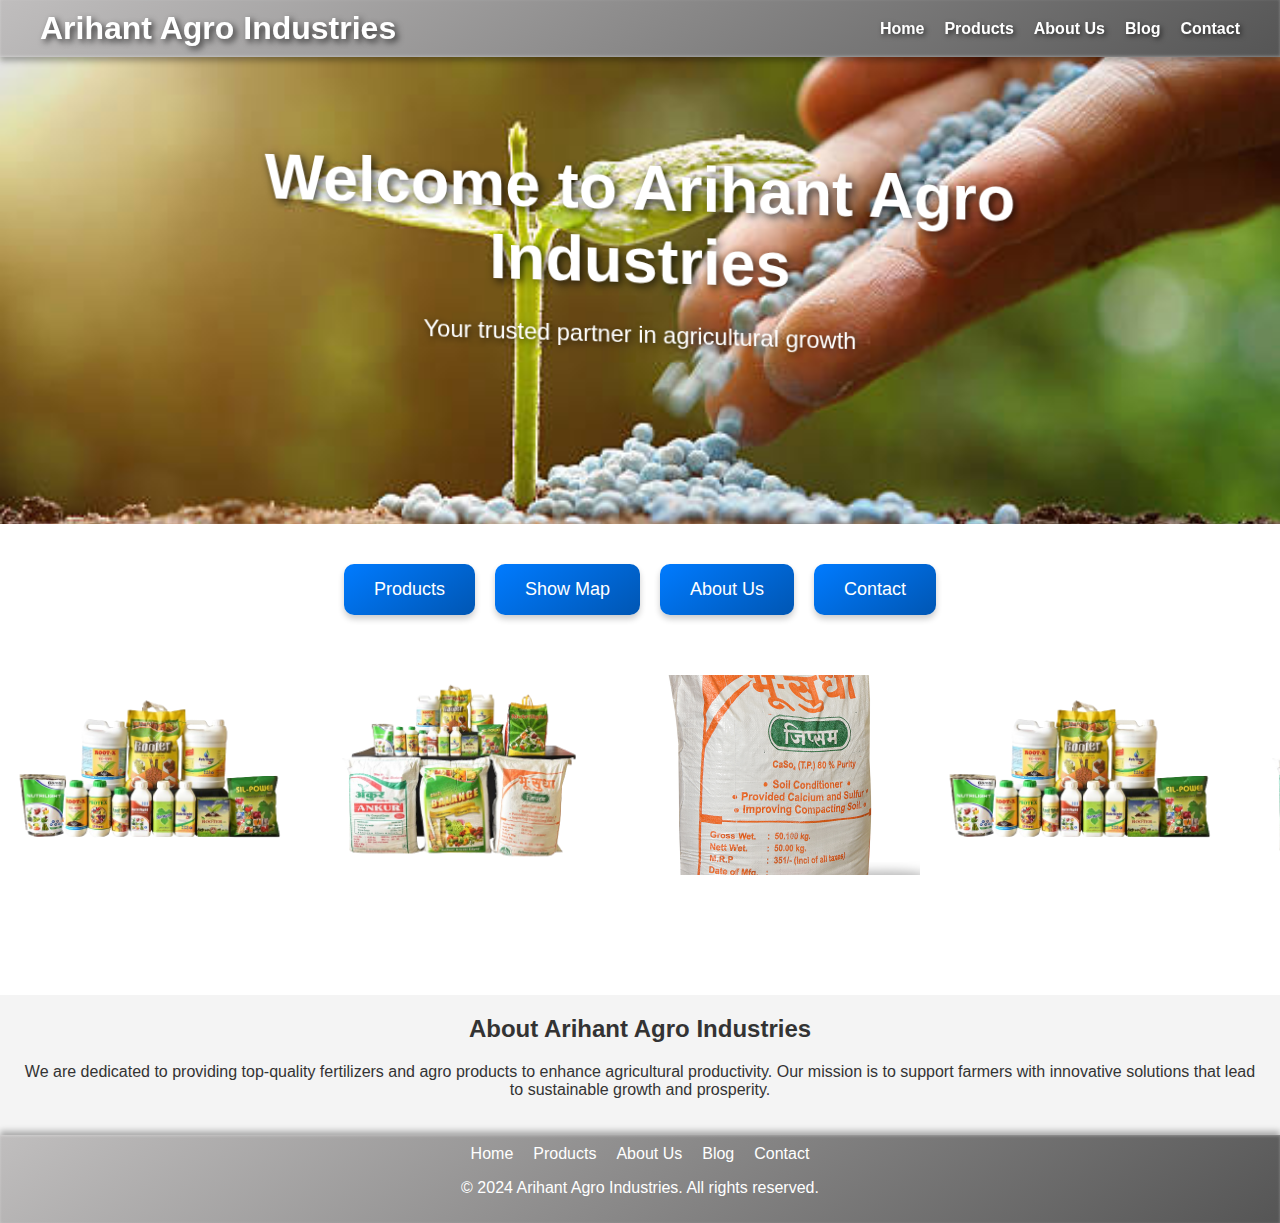
<file: index.html>
<!DOCTYPE html>
<html lang="en">
<head>
    <meta charset="UTF-8">
    <meta name="viewport" content="width=device-width, initial-scale=1.0">
    <title>Arihant Agro Industries</title>
    <link rel="stylesheet" href="styles.css">
    <style>
        /* Additional styles for the 3D buttons */
        .button-container {
            display: flex;
            justify-content: center;
            gap: 20px;
            margin: 40px 0;
        }

        .button {
            display: inline-block;
            padding: 15px 30px;
            font-size: 18px;
            color: #fff;
            text-decoration: none;
            border-radius: 10px;
            box-shadow: 0 4px 6px rgba(0, 0, 0, 0.2);
            background: linear-gradient(145deg, #007bff, #0056b3);
            transition: all 0.3s ease;
        }

        .button:hover {
            background: linear-gradient(145deg, #0056b3, #007bff);
            box-shadow: 0 6px 8px rgba(0, 0, 0, 0.3);
            transform: translateY(-2px);
        }

        .button:active {
            box-shadow: 0 2px 4px rgba(0, 0, 0, 0.2);
            transform: translateY(0);
        }
    </style>
</head>
<body>
    <!-- Header Section -->
    <header>
        <div class="header-content">
            <h1>Arihant Agro Industries</h1>
            <nav>
                <ul>
                    <li><a href="index.html">Home</a></li>
                    <li><a href="products.html">Products</a></li>
                    <li><a href="about.html">About Us</a></li>
                    <li><a href="blog.html">Blog</a></li>
                    <li><a href="contact.html">Contact</a></li>
                </ul>
            </nav>
        </div>
    </header>

    <!-- Hero Section -->
    <section class="hero">
        <div class="hero-content">
            <h2>Welcome to Arihant Agro Industries</h2>
            <p>Your trusted partner in agricultural growth</p>
        </div>
    </section>

    <!-- 3D Buttons Section -->
    <section class="button-container">
        <a href="products.html" class="button">Products</a>
        <a href="contact.html" class="button">Show Map</a>
        <a href="about.html" class="button">About Us</a>
        <a href="contact.html" class="button">Contact</a>
    </section>

    <!-- Scrolling Images Section -->
    <section class="scrolling-images">
        <div class="scrolling-images-wrapper">
            <img src='assets/slider1.png' alt="Image 1">
            <img src='assets/slider2.png' alt="Image 2">
            <img src='assets/slider3.JPG' alt="Image 3">
            <!-- Repeat the images for seamless scrolling -->
            <img src='assets/slider1.png' alt="Image 1">
            <img src='assets/slider2.png' alt="Image 2">
            <img src='assets/slider3.JPG' alt="Image 3">
        </div>
    </section>

    <!-- Company Information Section -->
    <section class="company-info">
        <h2>About Arihant Agro Industries</h2>
        <p>We are dedicated to providing top-quality fertilizers and agro products to enhance agricultural productivity. Our mission is to support farmers with innovative solutions that lead to sustainable growth and prosperity.</p>
    </section>

    <!-- Footer Section -->
    <footer>
        <ul>
            <li><a href="index.html">Home</a></li>
            <li><a href="products.html">Products</a></li>
            <li><a href="about.html">About Us</a></li>
            <li><a href="blog.html">Blog</a></li>
            <li><a href="contact.html">Contact</a></li>
        </ul>
        <p>&copy; 2024 Arihant Agro Industries. All rights reserved.</p>
    </footer>
</body>
</html>
</file>
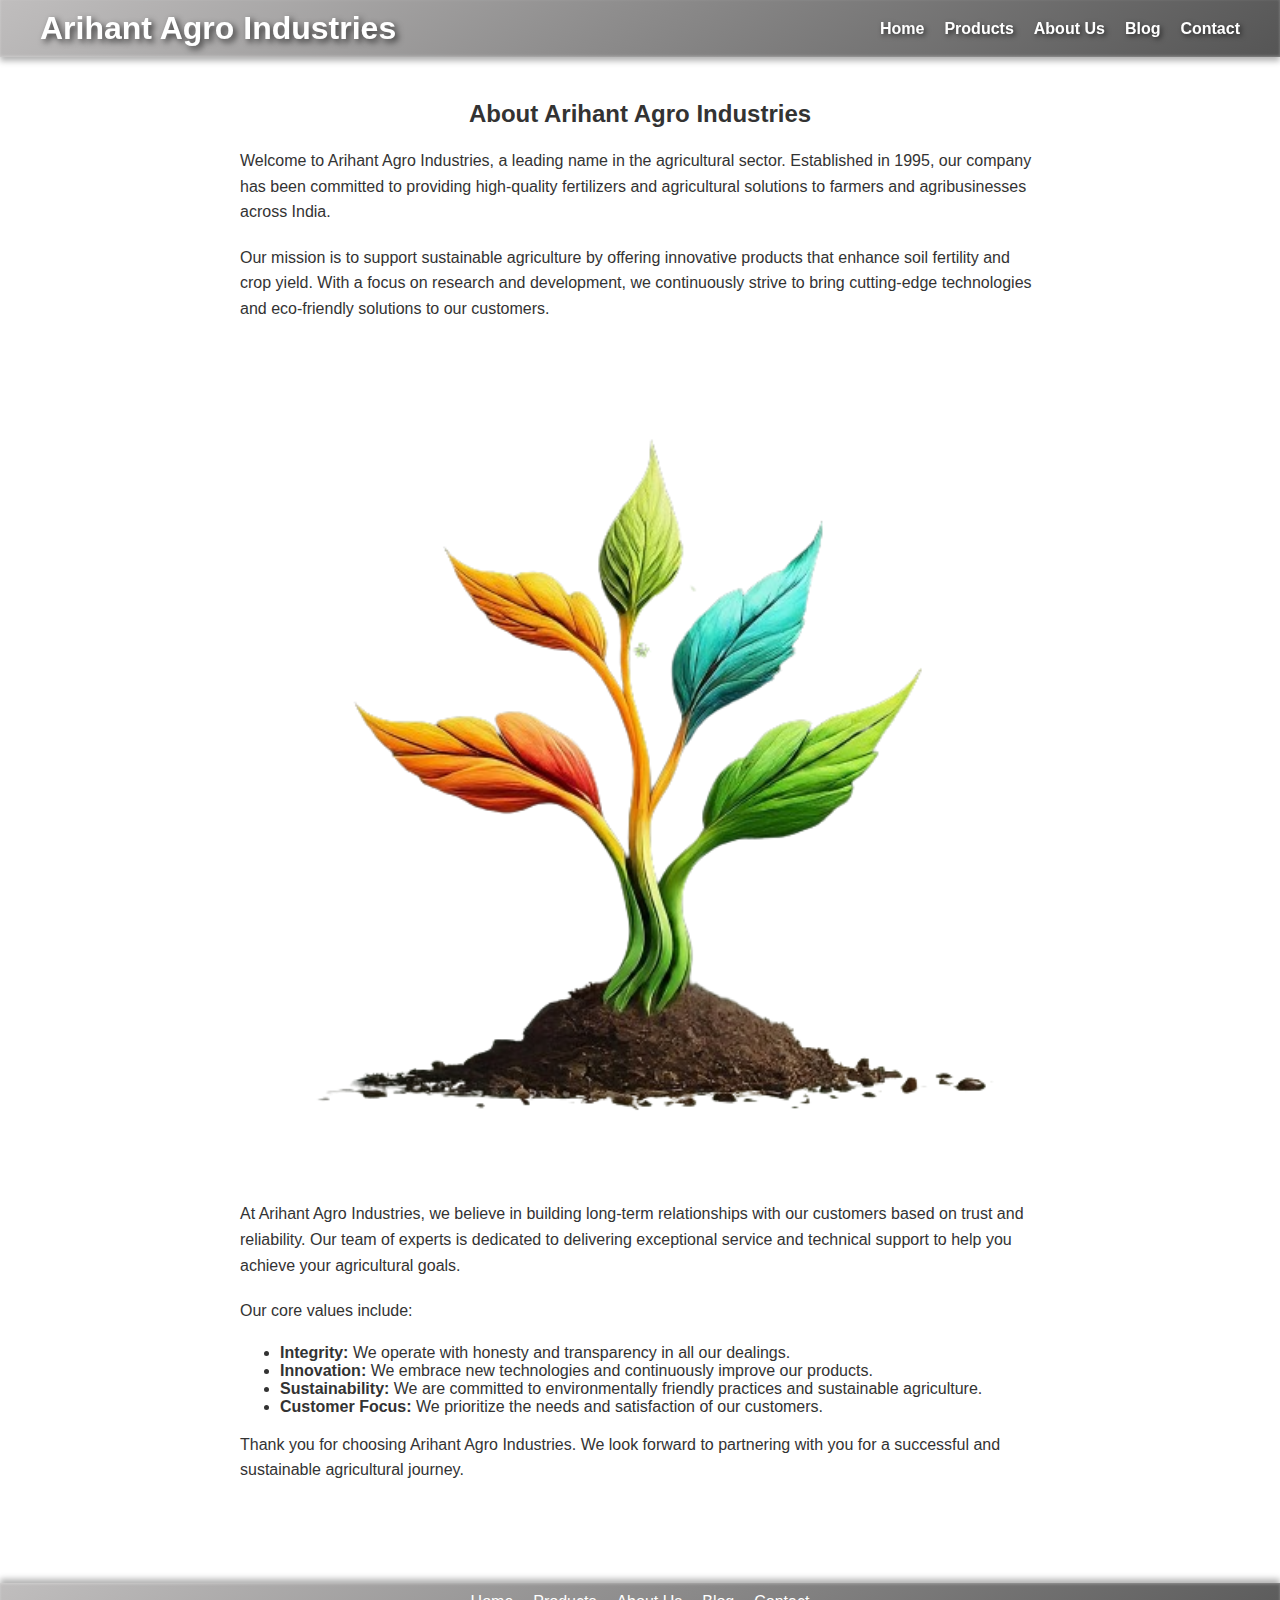
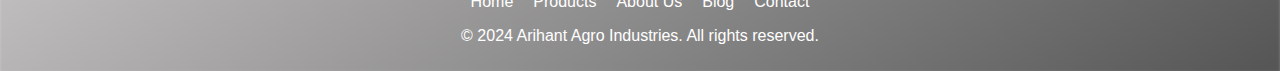
<file: about.html>
<!DOCTYPE html>
<html lang="en">
<head>
    <meta charset="UTF-8">
    <meta name="viewport" content="width=device-width, initial-scale=1.0">
    <title>About Us - Arihant Agro Industries</title>
    <link rel="stylesheet" href="styles.css">
    <style>
        /* Additional styles specific to About Us page */
        .about-section {
            padding: 20px;
            max-width: 800px;
            margin: 0 auto;
        }

        .about-section h2 {
            text-align: center;
            margin-bottom: 20px;
        }

        .about-section p {
            line-height: 1.6;
            margin-bottom: 20px;
        }

        .about-section img {
            width: 100%;
            height: auto;
            margin: 20px 0;
        }

        @media (max-width: 768px) {
            .about-section {
                padding: 10px;
            }
        }
    </style>
</head>
<body>

<header>
    <div class="header-content">
        <h1>Arihant Agro Industries</h1>
        <nav>
            <ul>
                <li><a href="index.html">Home</a></li>
                <li><a href="products.html">Products</a></li>
                <li><a href="about.html">About Us</a></li>
                <li><a href="blog.html">Blog</a></li>
                <li><a href="contact.html">Contact</a></li>
            </ul>
        </nav>
    </div>
</header>

<main>
    <section class="about-section">
        <h2>About Arihant Agro Industries</h2>
        <p>Welcome to Arihant Agro Industries, a leading name in the agricultural sector. Established in 1995, our company has been committed to providing high-quality fertilizers and agricultural solutions to farmers and agribusinesses across India.</p>

        <p>Our mission is to support sustainable agriculture by offering innovative products that enhance soil fertility and crop yield. With a focus on research and development, we continuously strive to bring cutting-edge technologies and eco-friendly solutions to our customers.</p>

        <img src="assets/about-us.png" alt="About Us Image">

        <p>At Arihant Agro Industries, we believe in building long-term relationships with our customers based on trust and reliability. Our team of experts is dedicated to delivering exceptional service and technical support to help you achieve your agricultural goals.</p>

        <p>Our core values include:</p>
        <ul>
            <li><strong>Integrity:</strong> We operate with honesty and transparency in all our dealings.</li>
            <li><strong>Innovation:</strong> We embrace new technologies and continuously improve our products.</li>
            <li><strong>Sustainability:</strong> We are committed to environmentally friendly practices and sustainable agriculture.</li>
            <li><strong>Customer Focus:</strong> We prioritize the needs and satisfaction of our customers.</li>
        </ul>

        <p>Thank you for choosing Arihant Agro Industries. We look forward to partnering with you for a successful and sustainable agricultural journey.</p>
    </section>
</main>

<footer>
    <ul>
        <li><a href="index.html">Home</a></li>
        <li><a href="products.html">Products</a></li>
        <li><a href="about.html">About Us</a></li>
        <li><a href="blog.html">Blog</a></li>
        <li><a href="contact.html">Contact</a></li>
    </ul>
    <p>&copy; 2024 Arihant Agro Industries. All rights reserved.</p>
</footer>

</body>
</html>
</file>
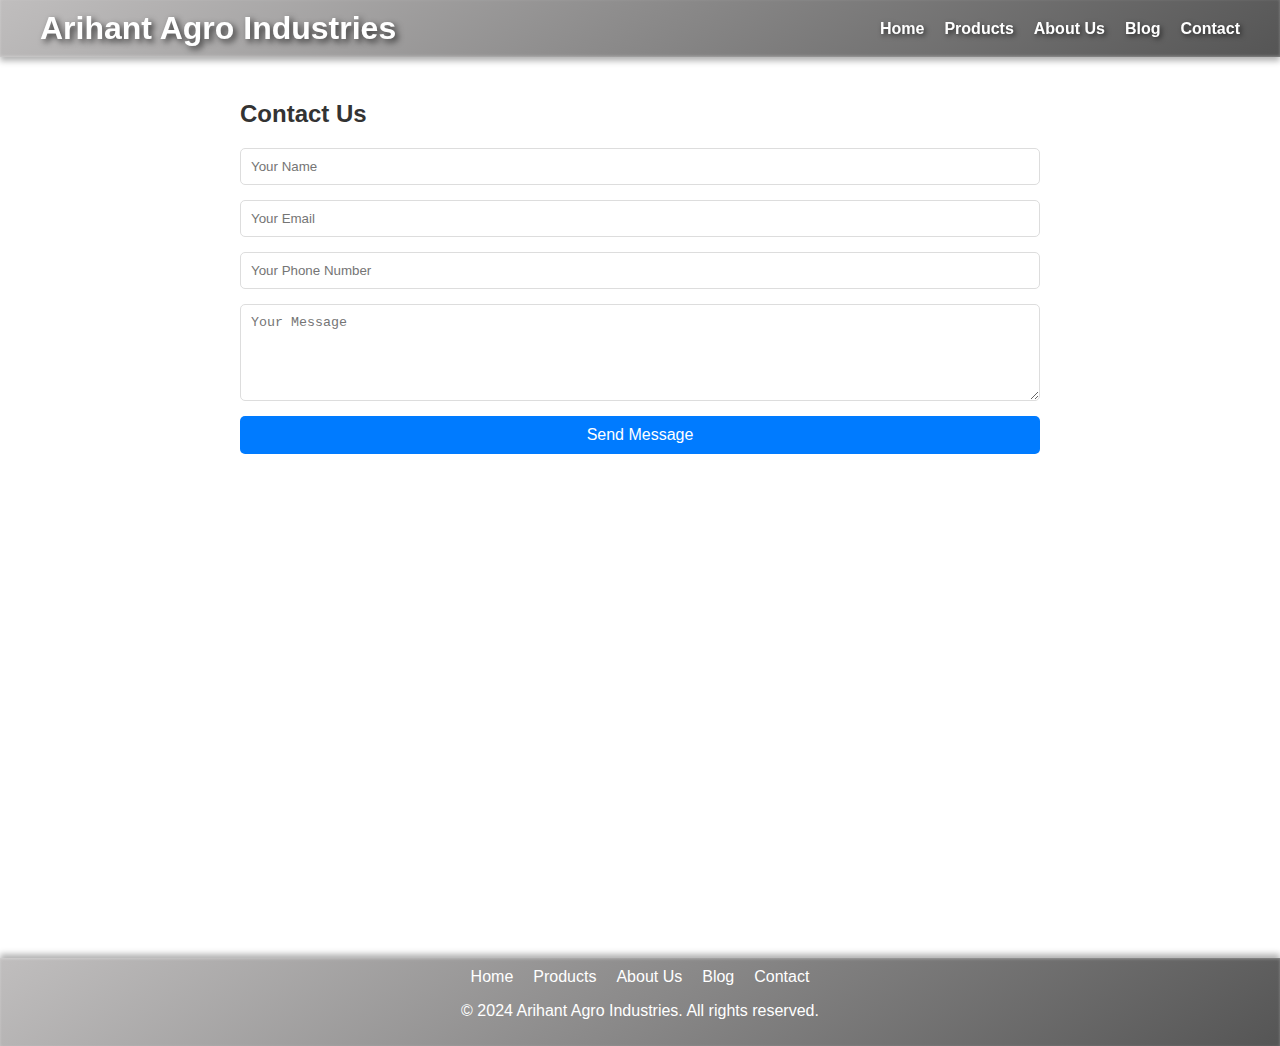
<file: contact.html>
<!DOCTYPE html>
<html lang="en">
<head>
    <meta charset="UTF-8">
    <meta name="viewport" content="width=device-width, initial-scale=1.0">
    <title>Contact Us - Arihant Agro Industries</title>
    <link rel="stylesheet" href="styles.css">
    <style>
        /* Additional styles specific to Contact page */
        .contact-section {
            padding: 20px;
            max-width: 800px;
            margin: 0 auto;
        }

        .contact-form {
            display: flex;
            flex-direction: column;
        }

        .contact-form input, .contact-form textarea {
            padding: 10px;
            margin-bottom: 15px;
            border: 1px solid #ddd;
            border-radius: 5px;
        }

        .contact-form button {
            padding: 10px;
            background-color: #007bff;
            color: #fff;
            border: none;
            border-radius: 5px;
            cursor: pointer;
            font-size: 16px;
        }

        .contact-form button:hover {
            background-color: #0056b3;
        }

        .map {
            margin-top: 20px;
            width: 100%;
        }

        @media (max-width: 768px) {
            .contact-section {
                padding: 10px;
            }
        }
    </style>
</head>
<body>

<header>
    <div class="header-content">
        <h1>Arihant Agro Industries</h1>
        <nav>
            <ul>
                <li><a href="index.html">Home</a></li>
                <li><a href="products.html">Products</a></li>
                <li><a href="about.html">About Us</a></li>
                <li><a href="blog.html">Blog</a></li>
                <li><a href="contact.html">Contact</a></li>
            </ul>
        </nav>
    </div>
</header>

<main>
    <section class="contact-section">
        <h2>Contact Us</h2>
        <form class="contact-form" action="contact_form.php" method="post">
            <input type="text" name="name" placeholder="Your Name" required>
            <input type="email" name="email" placeholder="Your Email" required>
            <input type="tel" name="phone" placeholder="Your Phone Number">
            <textarea name="message" rows="5" placeholder="Your Message" required></textarea>
            <button type="submit">Send Message</button>
        </form>
        

        <div class="map">
            <iframe src="https://www.google.com/maps/embed?pb=!1m18!1m12!1m3!1d3815.9691522758103!2d74.56798757389562!3d16.97606761452668!2m3!1f0!2f0!3f0!3m2!1i1024!2i768!4f13.1!3m3!1m2!1s0x3bc117d409e7ced1%3A0xaed8f733961d397d!2sArihant%20agro%20industries!5e0!3m2!1sen!2sin!4v1723305085639!5m2!1sen!2sin" 
                width="100%" height="400" style="border:0;" allowfullscreen="" loading="lazy" referrerpolicy="no-referrer-when-downgrade"></iframe>
        </div>
    </section>
</main>

<footer>
    <ul>
        <li><a href="index.html">Home</a></li>
        <li><a href="products.html">Products</a></li>
        <li><a href="about.html">About Us</a></li>
        <li><a href="blog.html">Blog</a></li>
        <li><a href="contact.html">Contact</a></li>
    </ul>
    <p>&copy; 2024 Arihant Agro Industries. All rights reserved.</p>
</footer>

</body>
</html>
</file>
<file: styles.css>
/* General Styles */
body {
  font-family: Arial, sans-serif;
  margin: 0;
  padding: 0;
  color: #333;
  box-sizing: border-box;
  display: flex;
  flex-direction: column;
  min-height: 100vh; /* Ensure full height */
}

/* Header Styles */
header {
  background: linear-gradient(145deg, #c0bebe, #555555);
  color: #fff;
  padding: 10px 0;
  position: fixed;
  width: 100%;
  top: 0;
  left: 0;
  z-index: 1000;
  box-shadow: 0 4px 6px rgba(0, 0, 0, 0.3), inset 0 -1px 3px rgba(255, 255, 255, 0.3);
  transition: padding 0.3s ease;
}

.header-content {
  display: flex;
  justify-content: space-between;
  align-items: center;
  max-width: 1200px;
  margin: 0 auto;
  padding: 0 20px;
  position: relative;
  text-shadow: 2px 2px 5px rgba(0, 0, 0, 0.6);
}

.header-content h1 {
  margin: 0;
  font-size: 2em;
  text-shadow: 3px 3px 6px rgba(0, 0, 0, 0.7);
}

nav ul {
  list-style: none;
  margin: 0;
  padding: 0;
  display: flex;
}

nav ul li {
  margin-left: 20px;
}

nav ul li a {
  color: #fff;
  text-decoration: none;
  font-weight: bold;
  transition: color 0.3s;
}

nav ul li a:hover {
  color: #ffeb3b;
  text-decoration: underline;
}

/* Main Content Styles */
main {
  padding-top: 60px; /* Adjust based on header height */
  padding-bottom: 60px; /* Ensure space for footer */
  flex: 1; /* Allow main to take up available space */
}

/* Hero Section Styles */
.hero {
  background: url('assets/hero-background.jpg') no-repeat center center;
  background-size: cover;
  color: #fff;
  text-align: center;
  padding: 150px 20px;
  max-height: 600px;
  height: auto;
  position: relative;
  overflow: hidden;
  margin-top: 0;
}

.hero-content {
  max-width: 800px;
  margin: 0 auto;
  transform-style: preserve-3d;
  transform: rotateX(10deg) rotateY(10deg);
  transition: transform 0.5s ease;
  animation: fadeIn 2s ease-in-out;
  position: relative;
  z-index: 1;
}

.hero-content:hover {
  transform: rotateX(0deg) rotateY(0deg);
}

.hero h2 {
  font-size: 4em;
  margin: 0;
  text-shadow: 3px 3px 10px rgba(0, 0, 0, 0.8);
  animation: textAnimate 3s infinite alternate;
}

.hero p {
  font-size: 1.5em;
  text-shadow: 2px 2px 8px rgba(0, 0, 0, 0.7);
  animation: textAnimate 3s infinite alternate;
}

/* Keyframes for Text Animation */
@keyframes textAnimate {
  from {
    transform: translateY(0);
    opacity: 0.8;
  }
  to {
    transform: translateY(-10px);
    opacity: 1;
  }
}

/* Keyframes for Fade-in Effect */
@keyframes fadeIn {
  from {
    opacity: 0;
  }
  to {
    opacity: 1;
  }
}

/* Scrolling Images Styles */
.scrolling-images {
  padding: 20px 0;
  overflow: hidden;
  position: relative;
  width: 100%;
  height: 300px;
}

.scrolling-images-wrapper {
  display: flex;
  width: 200%;
  animation: scroll 20s linear infinite;
}

.scrolling-images-wrapper img {
  width: 300px;
  height: 200px;
  object-fit: cover;
  margin-right: 10px;
}

/* Animation for scrolling effect */
@keyframes scroll {
  0% { transform: translateX(0); }
  100% { transform: translateX(-50%); }
}

/* Company Info Styles */
.company-info {
  padding: 20px;
  text-align: center;
  background: #f4f4f4;
}

.company-info h2 {
  margin-top: 0;
}

/* Footer Styles */
footer {
  background: linear-gradient(145deg, #c0bebe, #555555);
  color: #fff;
  padding: 10px 0; /* Reduced padding */
  position: relative; /* Changed to relative */
  width: 100%;
  text-align: center;
  box-shadow: 0 -4px 6px rgba(0, 0, 0, 0.3), inset 0 1px 3px rgba(255, 255, 255, 0.3);
  transition: padding 0.3s ease;
}

footer ul {
  list-style: none;
  margin: 0;
  padding: 0;
  display: flex;
  justify-content: center; /* Center align links */
}

footer ul li {
  margin: 0 10px;
}

footer ul li a {
  color: #fff;
  text-decoration: none;
}

footer ul li a:hover {
  text-decoration: underline;
}

/* Responsive Styles */
@media (max-width: 768px) {
  header {
    padding: 5px 0;
  }

  .header-content {
    padding: 0 10px;
  }

  .header-content h1 {
    font-size: 1.5em;
  }

  nav ul li {
    margin-left: 10px;
  }

  .hero {
    padding: 100px 10px;
    max-height: 400px;
    margin-top: 0;
  }

  .hero h2 {
    font-size: 2.5em;
  }

  .hero p {
    font-size: 1.2em;
  }

  .scrolling-images-wrapper img {
    width: 200px;
    height: 150px;
  }
}
</file>
